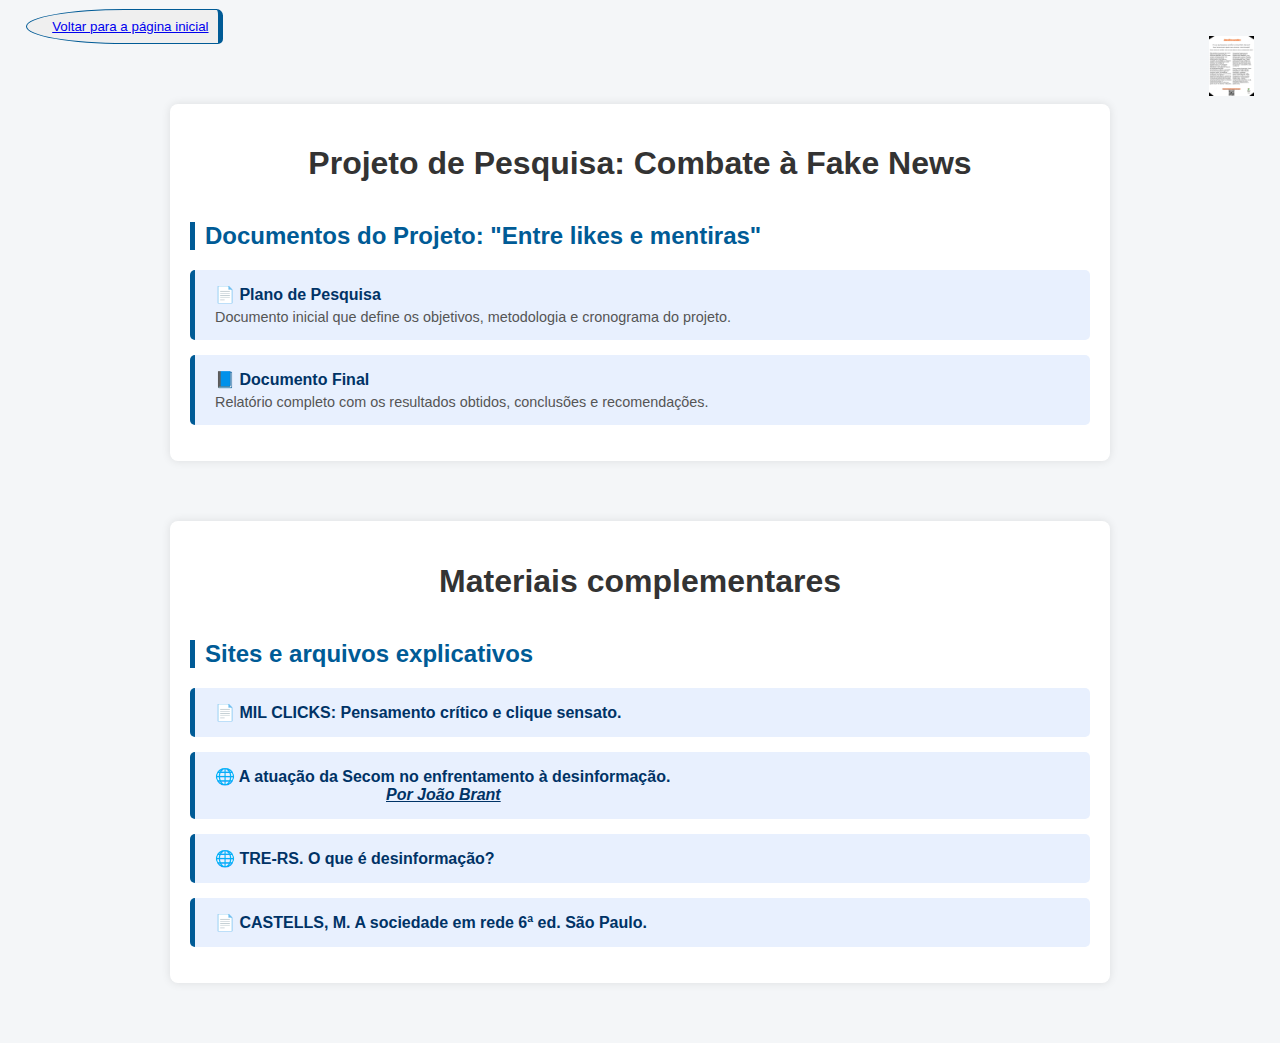
<file: docs.html>
<!DOCTYPE html>
<html lang="pt-BR">
<head>
    <meta charset="UTF-8">
    <meta name="viewport" content="width=device-width, initial-scale=1.0">
    <title>Projeto de Pesquisa - Documentos</title>
    <link rel="icon" href="./img/lg.jpg">
    <style>
        body {
            font-family: Arial, sans-serif;
            background-color: #f4f6f8;
            margin: 0;
            padding: 0;
        }

        .container {
            max-width: 900px;
            margin: 60px auto;
            padding: 20px;
            background-color: white;
            box-shadow: 0 0 10px rgba(0,0,0,0.1);
            border-radius: 8px;
        }

        h1 {
            text-align: center;
            color: #333;
        }

        .section-title {
            color: #005b96;
            border-left: 5px solid #005b96;
            padding-left: 10px;
            margin-top: 40px;
            margin-bottom: 20px;
        }

        .document-list {
            list-style: none;
            padding: 0;
        }

        .document-item {
            background-color: #e8f0fe;
            margin-bottom: 15px;
            padding: 15px 20px;
            border-left: 5px solid #005b96;
            border-radius: 5px;
            transition: background-color 0.3s ease;
        }

        .document-item:hover {
            background-color: #d6e4fc;
        }

        .document-item a {
            text-decoration: none;
            color: #003366;
            font-weight: bold;
        }

        .document-item a:hover {
            text-decoration: underline;
        }

        .description {
            font-size: 0.9em;
            color: #555;
            margin-top: 5px;
        }
        #voltar{
            margin: 1vh 0 0 2vw;
            padding: 1vh 1vh 1vh 2vw ;
            color: black;
            border-radius: 300% 39px 30px 300%;
            border: 1px solid #005b96;
            border-right: 5px solid #005b96;
            
        }
        #voltar:hover{
            margin: 1vh 0 0 0;
            transition-duration: 1s;
        }
        i{
            margin-left: 20%;
            text-decoration: underline;
        }
        #post{
            position: absolute;
            height: 60px;
            width: 45px;
            top: 4vh;
            right: 2vw;
        }
    </style>
</head>
<body>

    <button id="voltar">
        <a href="./index.html">Voltar para a página inicial</a>
    </button>
    <a href="./img/post.jpeg">
        <img id="post" src="./img/post.jpeg">
    </a>
    <div class="container">
        <h1>Projeto de Pesquisa: Combate à Fake News</h1>

        <h2 class="section-title">Documentos do Projeto: "Entre likes e mentiras"</h2>

        <ul class="document-list">
            <li class="document-item">
                <a href="https://docs.google.com/document/d/1RTEN7mZc85o2c5QwpOQGG3wF3qCAuFnGPHT4SKYEkGc/edit?usp=drivesdk" target="_blank">📄 Plano de Pesquisa</a>
                <div class="description">Documento inicial que define os objetivos, metodologia e cronograma do projeto.</div>
            </li>
            <li class="document-item">
                <a href="https://docs.google.com/document/d/1RzVfGHx312BMZlLQw7ZbCHZ_ekrmb9o5lRQH6cKDbP8/edit?usp=drivesdk" target="_blank">📘 Documento Final</a>
                <div class="description">Relatório completo com os resultados obtidos, conclusões e recomendações.</div>
            </li>
        </ul>
    </div>

    <div class="container">
        <h1>Materiais complementares</h1>

        <h2 class="section-title">Sites e arquivos explicativos</h2>

        <ul class="document-list">
            <li class="document-item">
                <a href="./mil_clicks_pact_portuguese.pdf" target="_blank">📄 MIL CLICKS: Pensamento crítico e clique sensato.</a>
            </li>
            <li class="document-item">
                <a href="https://agenciagov.ebc.com.br/noticias/202403/a-atuacao-da-secom-no-enfrentamento-a-desinformacao" target="_blank">
                    🌐 A atuação da Secom no enfrentamento à desinformação.
                    <br><i>Por João Brant</i>
                </a>
            </li>
            <li class="document-item">
                <a href="https://www.tre-rs.jus.br/eleicoes/enfrentamento/enfrentamento-a-desinformacao" target="_blank">
                    🌐 TRE-RS. O que é desinformação?
                </a>
            </li>
            <li class="document-item">
                <a href="https://globalizacaoeintegracaoregionalufabc.wordpress.com/wp-content/uploads/2014/10/castells-m-a-sociedade-em-rede.pdf" target="_blank">
                    📄 CASTELLS, M. A sociedade em rede 6ª ed. São Paulo.
                </a>
            </li>
        </ul>
    </div>

</body>
</html>
</file>
